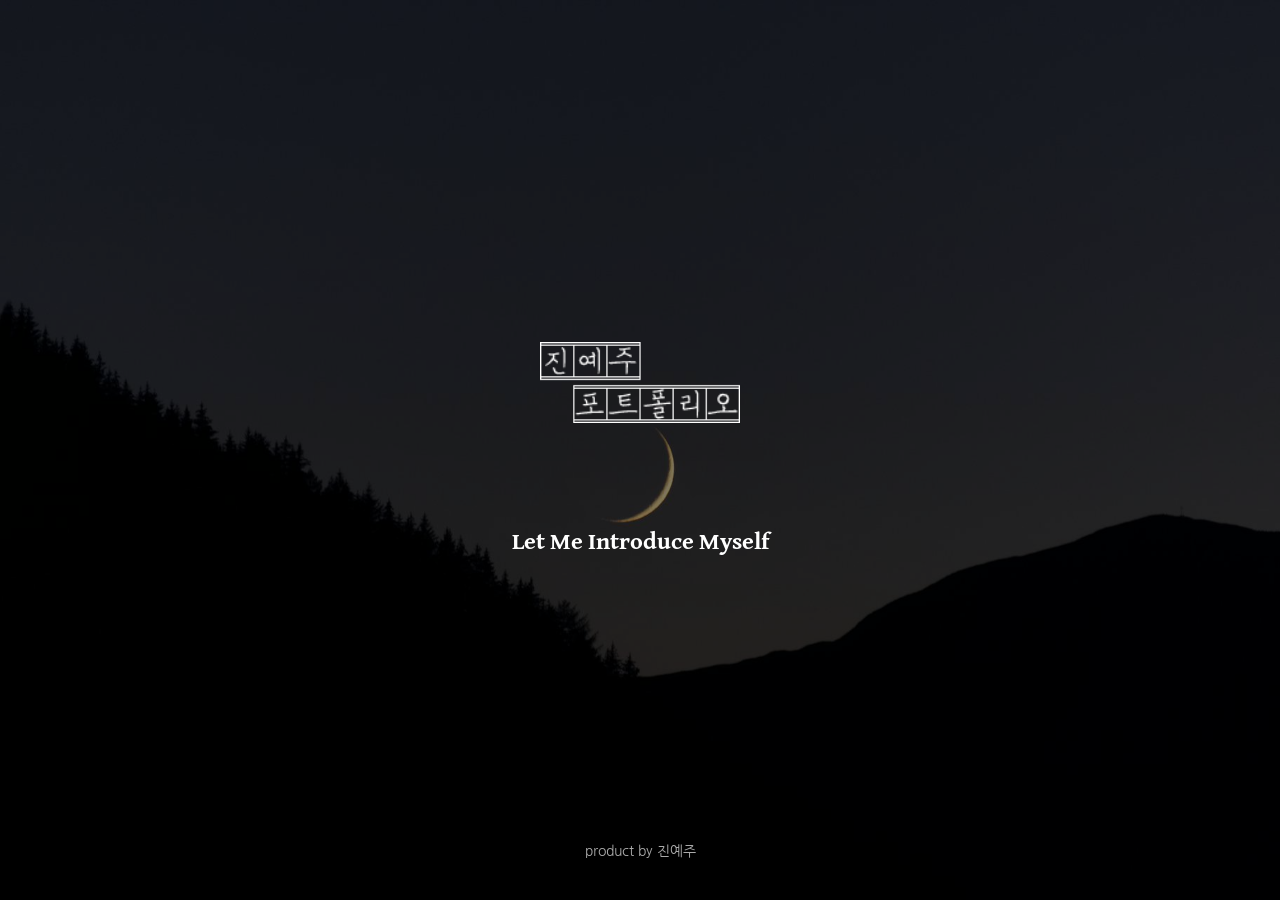
<file: index.html>
<!DOCTYPE html>
<html lang="en">
<head>
    <meta charset="UTF-8">
    <meta http-equiv="X-UA-Compatible" content="IE=edge">
    <meta name="viewport" content="width=device-width, initial-scale=1.0">
    <meta http-equiv="refresh" content="3; url=./main.html">
    <!-- content="대기시간(초); url=이동시킬 파일명 또는 주소" -->
    <title>2022_JinYeaju_Portfolio</title>
    <link rel="stylesheet" href="./css/style.css">
</head>
<body>
    <section id="Index_cover">
        <div class="wrap">
            <div class="top_logo">
                <a href="./main.html"><img src="./img/logo_big.png" alt=""></a>
            </div>
            <h2 class="gt">Let Me Introduce Myself</h2>
            <p>product by 진예주</p>
        </div>
    </section>

</body>
</html>
</file>
<file: css/style.css>
@charset "utf-8";

/* google_font */
@import url('https://fonts.googleapis.com/css2?family=Nanum+Gothic:wght@400;700;800&family=Nanum+Myeongjo:wght@400;700;800&display=swap');
@import url('https://fonts.googleapis.com/css2?family=Gentium+Book+Plus:ital,wght@0,400;0,700;1,400;1,700&display=swap');

*{box-sizing: border-box; font-family: 'Nanum Gothic', sans-serif;}
html, body{margin: 0; padding: 0;}
h1, h2, h3, h4, h5, h6, p{margin: 0;}
ul, ol{margin: 0; padding: 0; list-style: none;}
a{text-decoration: none;}

/* 적용 글씨체 클래스 미리 선언 */
.mj{font-family: 'Nanum Myeongjo', serif;}
.gt{font-family: 'Gentium Book Plus', serif;}


/* index.html 커버 */
#Index_cover{
    width: 100%; height: 100vh;
    background-size: cover;
    background-position: center center;
    background-image: url(../img/crescent.jpg);
    position: relative;
}
#Index_cover .wrap{
    width: 100%; height: 100%;
    background-color: rgba(0, 0, 0, 0.5);
    color: #fff;
    text-align: center;
    display: flex;
    flex-direction: column;
    flex-wrap: wrap;
    justify-content: center;
    align-items: center;
}
#Index_cover .wrap .top_logo{ width: 200px; height: auto; padding-bottom: 100px;}
#Index_cover .wrap .top_logo a{}
#Index_cover .wrap .top_logo a img{ display: block; width: 100%;}
#Index_cover .wrap h2{ font-size: 24px;}
#Index_cover .wrap p{
    position: absolute;
    bottom: 40px; left: 50%;
    transform: translateX(-50%);
    color: #aaa;
    font-size: 14px;
}


/* 공통 header part */
header{
    width: 100%; height: 80px;
    background-color: #000;
    color: #fff;
}
header .wrap{
    width: 1200px; height: 100%;
    padding: 0 10px;
    margin: 0 auto;
    display: flex;
    justify-content: space-between;
    align-items: center;
}
header .wrap .logo{}
header .wrap .logo a{}
header .wrap .logo a img{
    display: block;
    height: 60px;
}
header .wrap .menu{}
header .wrap .menu ul{display: flex; flex-wrap: wrap;}
header .wrap .menu ul li{margin: 0 10px;}
header .wrap .menu ul li a{
    color: #fff;
    font-size: 16px;
    font-weight: lighter;
    cursor: pointer;
    text-transform: capitalize;
}


/* gitDeco part */
#gitDeco{}
#gitDeco:hover{}
#gitDeco .wrap{
    position: fixed;
    right: -10px; top: 20%;
}
#gitDeco .wrap h3{
    font-size: 16px;
    font-weight: lighter;
    margin-left: -100px;
    text-transform: capitalize;
}
#gitDeco .wrap a{}
#gitDeco .wrap a img{
    position: absolute;
    bottom: -100px; right: -15px;
    display: block;
    width: 80px;
    cursor: pointer;
    transition: 0.5s;
}
#gitDeco .wrap:hover a img{
    right: 10px;
    transform: rotate(-20deg);
}



/* #about part */
#about{
    width: 100%; 
    height: auto;
}
#about .wrap{
    width: 1200px; height: 100%;
    margin: 0 auto;
    /* background-color: #ffd; */
    padding: 100px 10px 126px;
    color: #666;
}
#about .wrap .myself{ text-align: center; padding-bottom: 80px;}
#about .wrap .myself p{
    font-size: 24px;
    line-height: 30px;
    padding-bottom: 40px;
}
#about .wrap .myself h3{
    font-size: 30px;
    line-height: 30px;
    padding-bottom: 60px;
}
#about .wrap .myself h3 span{font-size: 40px; color: #333; position: relative;}
#about .wrap .myself h3.myname span{font-size: 50px;}
#about .wrap .myself h3.myname span:after{
    content: "";
    display: block;
    position: absolute;
    bottom: -5px; left: 0;
    width: 100%; height: 6px;
    background-color: #f5df4d;    
}

#about .wrap > h3{
    font-size: 24px;
    line-height: 30px;
    padding-bottom: 30px;
}
#about .wrap .process{
    display: flex;
    align-items: flex-start;
    justify-content: space-between;
}
#about .wrap .process > div > h4{
    width: 100%;
    font-size: 18px;
    line-height: 30px;
    padding-bottom: 10px;
    display: flex; 
    flex-wrap: wrap; 
    align-items: center;
}
#about .wrap .process > div > h4 > div.emptyBox{
    width: 80px; height: 20px;
    margin: 0 10px;
    background: transparent;
    box-shadow: 1px 1px 5px rgba(0, 0, 0, 0.5);
}
#about .wrap .process > div > p{
    font-size: 16px;
    line-height: 20px;
    padding-bottom: 10px;
}
#about .wrap .process .education{}
#about .wrap .process .education h4{}
#about .wrap .process .education p{}
#about .wrap .process .language{}
#about .wrap .process .language h4{}
#about .wrap .process .language p{}
#about .wrap .process .language ul{display: flex; flex-wrap: wrap;}
#about .wrap .process .language ul li{
    font-size: 24px;
    line-height: 20px;
    margin: 0 10px;
}


/* /skill part */

#circle_bar{
    width: 1200px; height: auto;
    margin: 0 auto;
    padding: 124px 0;
    background-color: #fff;
    display: flex;
    flex-wrap: wrap;
    justify-content: center;
    align-items: center;
    text-align: center;
}
#circle_bar .vscIcon{
    width: 30%;
    padding: 0 10px 40px;
}
#circle_bar .vscIcon h3{
    font-size: 18px;
    line-height: 30px;
    padding: 30px 0;
}
#circle_bar .vscIcon img{
    display: block;
    height: 60px;
    margin: 0 auto;
}
#circle_bar .frame{
    width: 70%;
    margin: 0 auto;
    display: flex;
    flex-wrap: wrap;
    justify-content: center;
}
#circle_bar .frame h3{
    width: 100%;
    font-size: 24px;
    line-height: 30px;
    padding: 30px 0 50px;
}
#circle_bar .frame .box{
    width: 210px; height: 210px;
    margin-bottom: 20px;
    /* background: #fcc; */
    position: relative;
    transition: transform 0.5s;
}
#circle_bar .frame .box:hover{
    transform: translateY(-7.5%);
}
#circle_bar .frame .box .cont{
    position: absolute;
    top: 50%; left: 50%;
    transform: translate(-50%, -50%);
}
#circle_bar .frame .box .cont .top{
    position: relative;
    width: 150px; height: 150px;
    border-radius: 50%;
    box-shadow: inset 0 0 16px rgba(0, 0, 0, 0.5);
}
#circle_bar .frame .box .cont .top .num{
    position: absolute;
    top: 50%; left: 50%;
    transform: translate(-50%, -50%);
}
#circle_bar .frame .box .cont .top .num h2{ font-size: 15px; color: #777;}
#circle_bar .frame .box .cont .top .num h2 .count{ font-size: 24px; color: #555;}
#circle_bar .frame .box .cont .bottom{
    padding-top: 10px;
    color: #555;
    text-align: center;
    font-size: 15px;
}
#circle_bar .frame .box .cont .bottom{}

#circle_bar .frame .box .cont .top svg{
    position: relative;
    width: 150px; height: 150px;
    z-index: 8;
}
#circle_bar .frame .box .cont .top svg circle{
    width: 100%; height: 100%;
    fill: none; 
    stroke: rgba(0, 0, 0, 0.1);
    stroke-width: 10;
    transform: translate(5px, 5px);
}
#circle_bar .frame .box .cont .top svg circle:last-child{
    stroke-linecap: butt; /*스트로크의 끝부분 처리 butt, round, project*/
    /* 원 호를 구하기 2 * PI * R = 2 * 70 * 3.14 = 439.6 ~= 440 */
    stroke-dasharray: 440; /*호를 1px씩 쪼개고 440칸 할당*/
    stroke-dashoffset: 440; /*원의 0도부터 시계방향으로 이동한 거리*/
    stroke: #f5df4d;
    transition: stroke-dashoffset 2s linear;
}



/* /portfolio part */
#portfolio{
    width: 100%; 
}
#portfolio .wrap{
    width: 1200px;
    margin: 0 auto;
    /* background-color: #ccd; */
    display: flex;
    flex-wrap: wrap;
    text-align: center;
    padding: 100px 0;
    color: #333;
}
#portfolio .wrap .task_part{
    width: calc(50% - 20px);
    margin: 0 10px 30px;
    /* background-color: #faa; */
    display: flex;
    flex-wrap: wrap;
    padding: 10px;
    cursor: pointer;
    transition: box-shadow 0.5s;
}
#portfolio .wrap .task_part:hover{box-shadow: 3px 3px 10px rgba(0, 0, 0, 0.3);}
#portfolio .wrap .task_part .left_preview{
    width: 50%;
    display: flex;
    justify-content: center;
    align-items: center;
}
#portfolio .wrap .task_part .left_preview .left_wrap{
    background-color: #fff;
    position: relative;
}
#portfolio .wrap .task_part .left_preview .left_wrap img{
    display: block;
    width: 100%;
}
#portfolio .wrap .task_part .left_preview .left_wrap .incase{
    position: absolute;
    top: 5.33%; left: 12.63%;
    width: 74.62%;
    height: 79.47%;
    /* background-color: #aff; */
    overflow: hidden;
}
#portfolio .wrap .task_part .left_preview .left_wrap .incase .portview{
    width: 100%; height: 100%;
    background-image: url(../img/capture_image/audition_vue.png);
    background-size: 100% auto;
    background-position: center 0;
    transition: background-position 20s linear;
}
#portfolio .wrap .task_part:hover .left_preview .left_wrap .incase .portview{
    background-position: center 100%;
}


#portfolio .wrap .task_part .right_intro{
    width: 50%; 
    padding: 10px;
    /* background-color: #456; */
}
#portfolio .wrap .task_part .right_intro .title{
    font-size: 18px;
    line-height: 20px;
    padding: 10px 0;
}
#portfolio .wrap .task_part .right_intro .concept{}
#portfolio .wrap .task_part .right_intro .language{}
#portfolio .wrap .task_part .right_intro h3{}
#portfolio .wrap .task_part .right_intro p{
    padding-bottom: 10px;
    text-overflow: ellipsis;
    white-space: nowrap;
    overflow: hidden;
}
#portfolio .wrap .task_part .right_intro ul{
    display: flex;
    justify-content: center;
    align-items: center;
    flex-wrap: wrap;
}
#portfolio .wrap .task_part .right_intro ul li{
    text-align: center;
    font-size: 14px;
    margin: 0 5px 10px;
}
#portfolio .wrap .task_part .right_intro a{
    display: block;
    width: 100px;
    line-height: 28px;
    margin: 0 auto;
    border: 1px solid #333;
    color: #333;
    background-color: #fff;
    border-radius: 4px;
    font-size: 14px;
    text-transform: capitalize;
    transition: background-color 0.5s, color 0.5s;
}
#portfolio .wrap .task_part .right_intro a:hover{
    background-color: #333;
    color: #fff;
}

#portfolio .wrap .popup{
    position: fixed;
    width: 100%; height: 100%;
    top: 0; left: 0;
    background-color: rgba(0, 0, 0, 0.75); 
    display: flex;
    align-items: center;
    justify-content: center;
    opacity: 0;
    z-index: -1;
}
#portfolio .wrap .popup.active{
    opacity: 1;
    z-index: 1;
}
#portfolio .wrap .popup .popdark{
    width: 60%; 
    display: flex;
    align-items: center;
    justify-content: center;
    position: relative;
}
#portfolio .wrap .popup .popdark img{
    display: block; width: 100%;;
    /* z-index: 10; */
}
#portfolio .wrap .popup .popdark .popcase{
    position: absolute;
    top: 5.33%; left: 12.63%;
    width: 74.62%;
    height: 79.47%;
    /* background-color: #aff; */
    overflow: hidden;
}
#portfolio .wrap .popup .popdark .popcase .popview{
    width: 100%; height: 100%;
    background-image: url(../img/capture_image/audition_vue.png);
    background-size: 100% auto;
    background-position: center 0;
    transition: background-position 20s linear;
}
#portfolio .wrap .popup .popdark .popcase:hover .popview{
    background-position: center 100%;
}
#portfolio .wrap .popup .right_intro{
    position: absolute;
    bottom: -90px; left: 50%;
    transform: translateX(-50%);
    display: flex;
    justify-content: center;
    flex-direction: column;
    color: #fff;
}
#portfolio .wrap .popup .right_intro h3{
    padding-bottom: 10px;
}
#portfolio .wrap .popup .right_intro p{ padding-bottom: 10px;}
#portfolio .wrap .popup .right_intro a{
    display: block;
    width: 140px;
    line-height: 28px;
    margin: 0 auto;
    border: 1px solid #333;
    color: #333;
    background-color: #fff;
    border-radius: 4px;
    font-size: 16px;
    text-transform: capitalize;
    transition: background-color 0.5s, color 0.5s;
}
#portfolio .wrap .popup .right_intro a:hover{
    background-color: #333;
    color: #fff;
}

#portfolio .wrap .popup .popdark .popClose{
}
#portfolio .wrap .popup .popdark .popClose button{
    position: absolute;
    top: -50px; right: 20px; 
    font-size: 30px;
    color: #fff;
    border: none;
    background-color: transparent;
    display: flex;
    align-items: center;
    justify-content: center;
    cursor: pointer;
}






/* /contact part */
#contact{}
#contact .wrap{
    width: 1200px;
    margin: 0 auto;
    /* background-color: #ffd; */
    text-align: center;
    padding: 50px 10px 46px;
    color: #333;
}
#contact .wrap h2{
    font-size: 24px;
    line-height: 40px;
    padding-bottom: 30px;
}
#contact .wrap h2 span{font-size: 16px; color: #f5584d; line-height: 40px;}
#contact .wrap form{
    width: 100%;
}
#contact .wrap form .formlist{width: 100%;}
#contact .wrap form .formlist ul{width: 100%;}
#contact .wrap form .formlist ul li{
    margin: 20px 0; 
    display: flex;
    align-items: center;
    justify-content: center;
}
#contact .wrap form .formlist ul li label{
    width: 30%;
    font-size: 18px;
    line-height: 40px;
}
#contact .wrap form .formlist ul li label sup{ color: #f5584d;}
#contact .wrap form .formlist ul li .inputbox{
    width: 70%;
    font-size: 18px;
    line-height: 40px;
}
#contact .wrap form .formlist ul li .inputbox input{
    width: 100%; height: 40px;
    outline-color: none;
    outline: none;
    background-color: transparent;
    border: none;
    border-bottom: 1px solid #333;
}
#contact .wrap form .formlist ul li .inputbox textarea{
    width: 100%; height: 400px;
    outline: none;
}
#contact .wrap form .formlist .btn_box{}
#contact .wrap form .formlist .btn_box button{
    padding: 10px 30px;
    border: 1px solid #333;
    color: #333;
    background-color: #fff;
    border-radius: 4px;
    transition: background-color 0.5s, color 0.5s;
}
#contact .wrap form .formlist .btn_box button:hover{
    background-color: #333;
    color: #fff;
}

#contact .wrap form .thankyou_message{
    position: fixed;
    top: 0; left: 0;
    width: 100%; height: 100%;
    background-color: rgba(0, 0, 0, 0.5);
    display: none;
}
#contact .wrap form .thankyou_message article{
    position: absolute;
    max-width: 500px;
    min-width: 300px;
    background-color: #fff;
    border-radius: 4px;
    padding: 20px;
    top: 50%; left: 50%;
    transform: translate(-50%, -50%);
    box-shadow: 0 0 8px rgba(0, 0, 0, 0.3);
}
#contact .wrap form .thankyou_message article h1{
    color: #555;
    font-size: 20px;
    padding-bottom: 20px;
    word-break: keep-all;
}
#contact .wrap form .thankyou_message article p{
    font-size: 16px;
    color: #333;
    padding-bottom: 20px;
    /* border-bottom: 1px solid #ccc; */
}
#contact .wrap form .thankyou_message article .btn_box{
    text-align: right;
}
#contact .wrap form .thankyou_message article .btn_box a{
    display: inline-block;
    width: 80px;
    text-align: center;
    font-size: 16px;
    line-height: 24px;
    border: 1px solid #333;
    color: #333;
    background-color: #fff;
    border-radius: 4px;
    transition: background-color 0.5s, color 0.5s;
}
#contact .wrap form .thankyou_message article .btn_box a:hover{ 
    background-color: #333;
    color: #fff;
}
#contact .wrap .comment{
    font-size: 14px;
    color: #f5584d;
    display: block;
    padding-top: 10px;
    text-align: right;
}




/* 공통 footer part */
footer{
    width: 100%;
    text-align: center;
    background-color: #000;
}
footer p{
    font-size: 14px;
    line-height: 40px;
    color: #fff;
}
</file>
